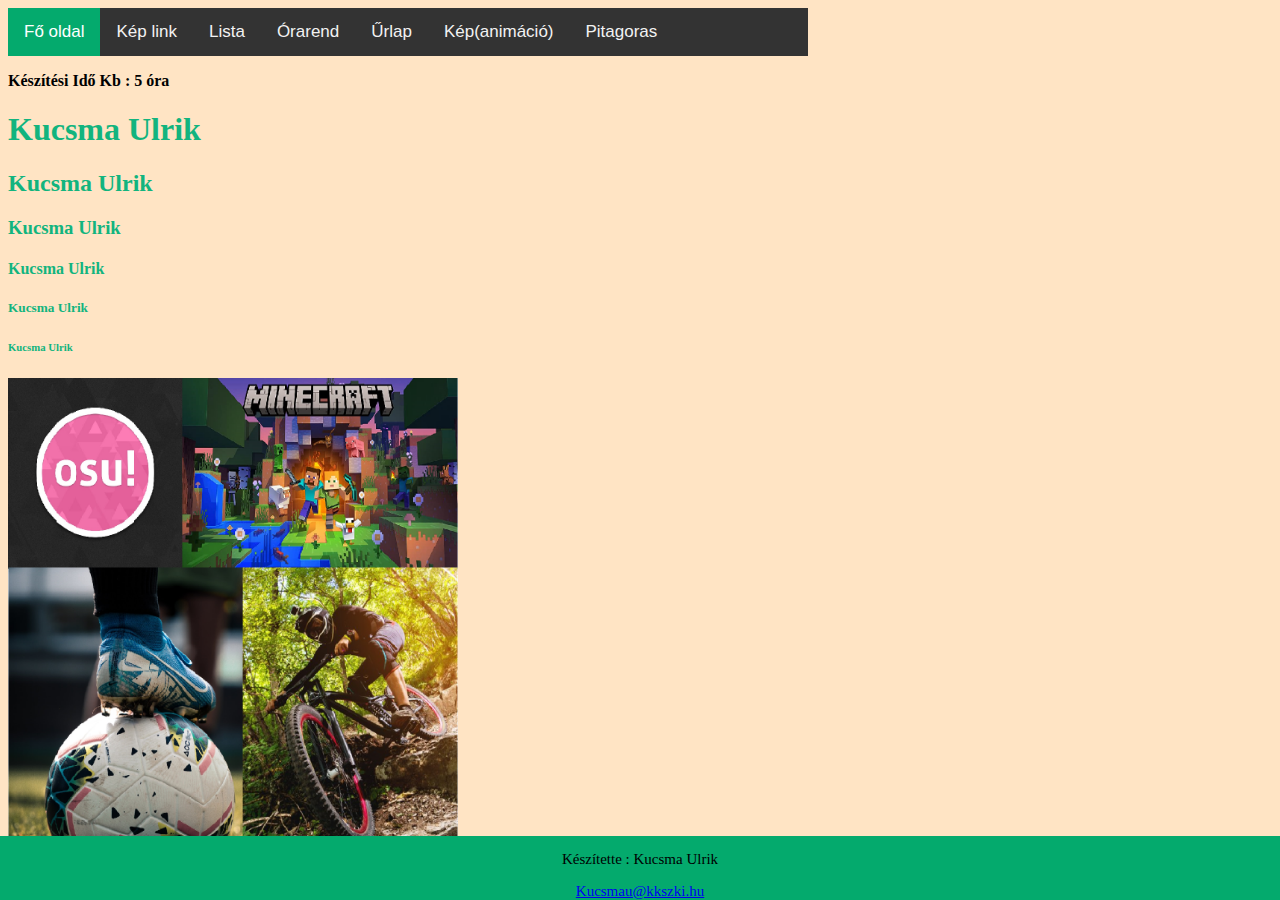
<file: index.html>
<!DOCTYPE html>
<html lang="en">
<head>
    <link rel="stylesheet" href="index.css">
    <meta charset="UTF-8">
    <meta http-equiv="X-UA-Compatible" content="IE=edge">
    <meta name="viewport" content="width=device-width, initial-scale=1.0">
    <title>Saját Web</title>
</head>
<body id="fo">
    <header>
        <div class="navigation">
            <a class="active" href="index.html">Fő oldal</a>
            <a href="keplink.html">Kép link</a>
            <a href="lista.html">Lista</a>
            <a href="orarend.html">Órarend</a>
            <a href="urlap.html">Űrlap</a>
            <a href="Kepanimacio.html">Kép(animáció)</a>
            <a href="pitagoras.html">Pitagoras</a>
          </div>
          <div style="padding-left:16px">
          </div>
    </header>
    <p><b>Készítési Idő Kb : 5 óra</b></p>
    <h1 id="h1">Kucsma Ulrik</h1>
    <h2 id="h2">Kucsma Ulrik</h2>
    <h3 id="h3">Kucsma Ulrik</h3>
    <h4 id="h4">Kucsma Ulrik</h4>
    <h5 id="h5">Kucsma Ulrik</h5>
    <h6 id="h6">Kucsma Ulrik</h6>
    <h1>
           
    </h1>
    <img id="kepek" src="osszkep.png" alt="Képek" title="Képek">







    <footer>
        <p>Készítette : Kucsma Ulrik</p>
        <a href="mailto:Kucsmau@kkszki.hu">Kucsmau@kkszki.hu</a>
    </footer>

</body>
</html>
</file>
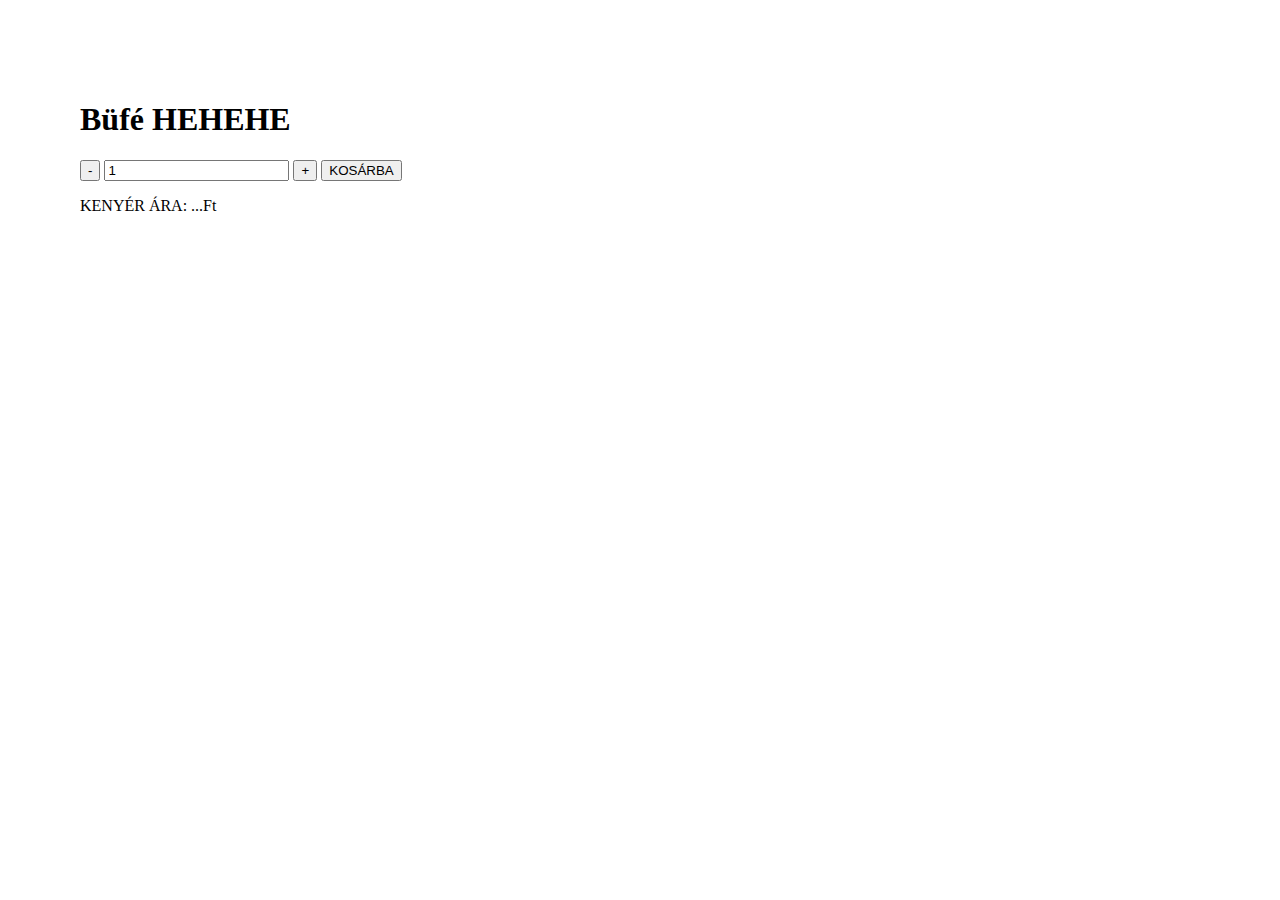
<file: java.html>
<!DOCTYPE html>
<html lang="en">
<head>
    <link rel="stylesheet" href="java.css">
    <meta charset="UTF-8">
    <meta name="viewport" content="width=device-width, initial-scale=1.0">
    <title>Büfés gombos geci</title>
</head>
<body onload="Refresh">

<div>

    <h1 id=h1>Büfé HEHEHE</h1>
    <input type="button" value="-" onclick="kenyer_db.value = Number(kenyer_db.value) -1" >
    <input type="text" id="kenyer_db" value="1" >
    <input type="button" value="+" onclick="kenyer_db.value = Number(kenyer_db.value) +1" >
    <input type="submit" value="KOSÁRBA" onclick="ad('darab', kenyer_db.value);Refresh()">

</div>

<p>KENYÉR ÁRA: <span id="kenyer_ar">...Ft</span></p>

    <script>

        var _kenyer = 550;
        var _tej = 350;

        function Refresh(){
            document.getElementById('kenyer_ar').innerText = _kenyer * localStorage.getItem('darab') + "Ft";
        }


        function ad(nev,ertek){
            localStorage.setItem(nev,ertek);
        }
    </script>
</body>
</html>
</file>
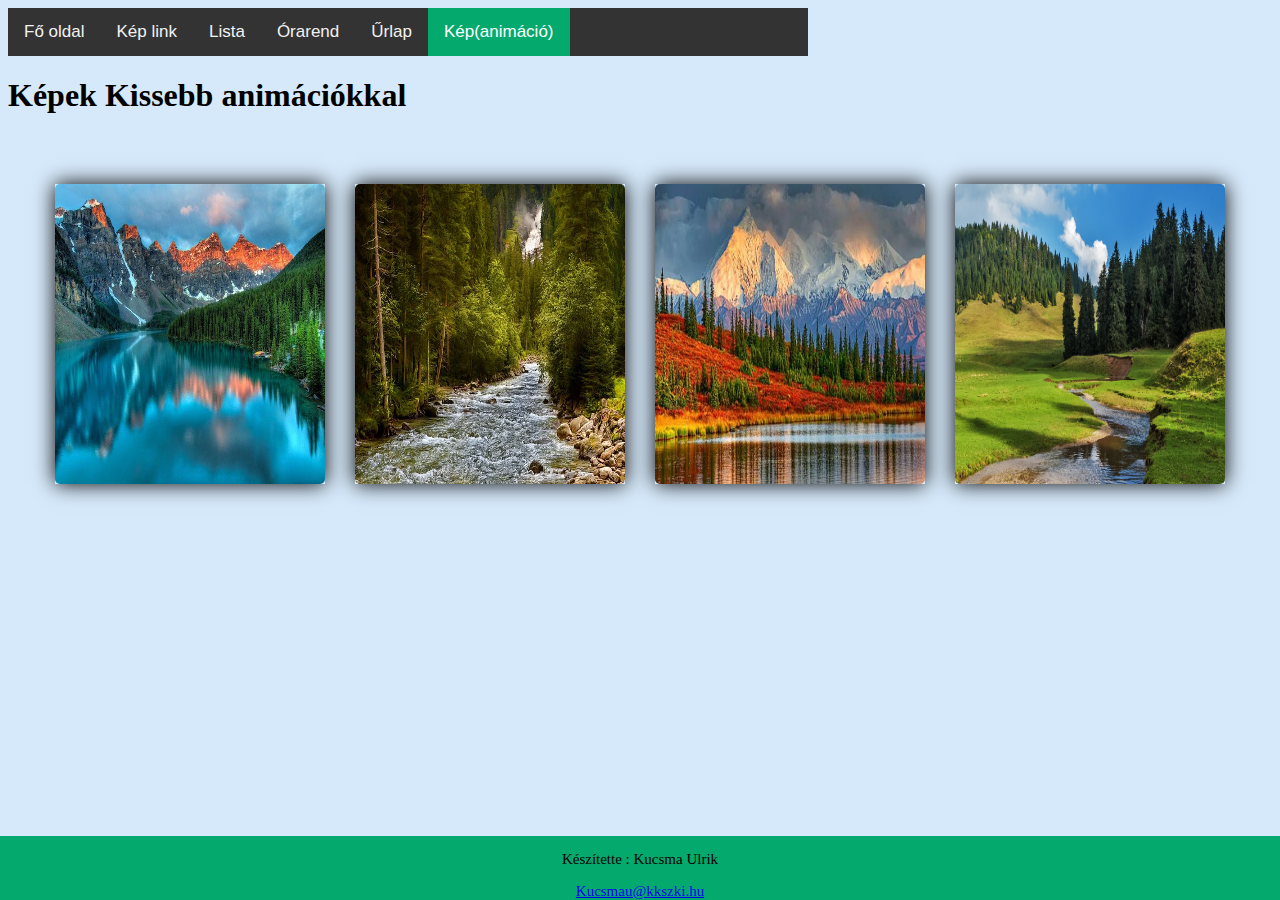
<file: Kepanimacio.html>
<!DOCTYPE html>
<html>
<head>
    <link rel="stylesheet" href="index.css">
<meta name="viewport" content="width=device-width, initial-scale=1">
<title>Kép és animáció</title>
<link rel="icon" type="image/x-icon" href="/images/favicon.ico">
<style>
    .container{
width:95% ;
height: auto;
padding: 20px;
margin: 50px auto;
display: flex;
flex-direction: row;
justify-content: center;
    }
    .box{
        width: 470px;
        margin: 0 15px;
        box-shadow: 0 0 20px rgba(0, 0, 1, 1);
        transition:1.2s;
    }
   .box img{
        display: block;
        width: 100%;
        border-radius: 5px;
    }
 .box:hover{
transform:scale(1.20);
z-index: 2;
 }
</style>

</head>
<body id="last">
    <header>
        <div class="navigation">
            <a href="index.html">Fő oldal</a>
            <a href="keplink.html">Kép link</a>
            <a href="lista.html">Lista</a>
            <a href="orarend.html">Órarend</a>
            <a href="urlap.html">Űrlap</a>
            <a class="active" href="Kepanimacio.html">Kép(animáció)</a>
        </div>
          <div style="padding-left:16px">
          </div>
    </header>

<h1>Képek Kissebb animációkkal</h1>

<div class="container">
        <div class="box">
<img src="taj1.jpg" alt="Táj" width="300" height="300">
    </div>
    <div class="box">
<img src="taj2.jpg" alt="Szebb Táj" width="300" height="300">
    </div>
    <div class="box">
<img src="taj3.jpg" alt="Nem értem ha nem látod nem jön át úgy se" width="300" height="300">
    </div>
    <div class="box">
<img src="taj4.jpg" alt="Kitartó vagy" width="300" height="300">
    </div>
</div>




    <footer>
        <p>Készítette : Kucsma Ulrik</p>
        <a href="mailto:Kucsmau@kkszki.hu">Kucsmau@kkszki.hu</a>
    </footer>
</body>
</html>
</file>
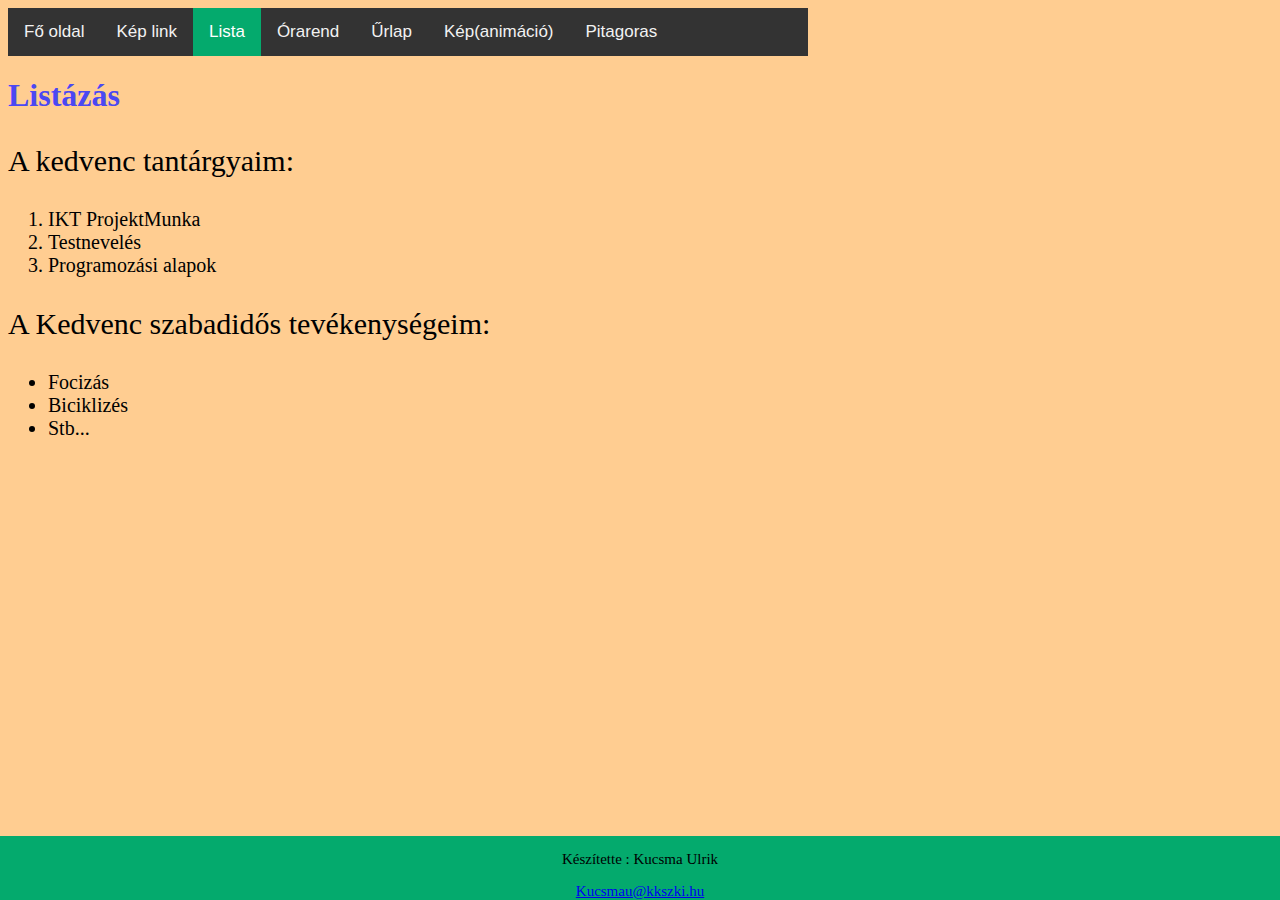
<file: lista.html>
<!DOCTYPE html>
<html lang="en">
<head>
    <link rel="stylesheet" href="index.css">
    <meta charset="UTF-8">
    <meta http-equiv="X-UA-Compatible" content="IE=edge">
    <meta name="viewport" content="width=device-width, initial-scale=1.0">
    <title>Lista</title>
</head>
<body id="listaa">
    <header>
        <div class="navigation">
            <a href="index.html">Fő oldal</a>
            <a href="keplink.html">Kép link</a>
            <a class="active" href="lista.html">Lista</a>
            <a href="orarend.html">Órarend</a>
            <a href="urlap.html">Űrlap</a>
            <a href="Kepanimacio.html">Kép(animáció)</a>
            <a href="pitagoras.html">Pitagoras</a>
        </div>
    </header>
    <h1 id="h13">Listázás</h1>
    <p id="plist">A kedvenc tantárgyaim:</p>
  <ol id="ol">
    <li>IKT ProjektMunka</li>
    <li>Testnevelés</li>
    <li>Programozási alapok</li>
  </ol>
  <p id="plist2">A Kedvenc szabadidős tevékenységeim:</p>
  <ul id="ul">
    <li>Focizás</li>
    <li>Biciklizés</li>
    <li>Stb...</li>
  </ul>

    <footer>
        <p>Készítette : Kucsma Ulrik</p>
        <a href="mailto:Kucsmau@kkszki.hu">Kucsmau@kkszki.hu</a>
    </footer>

</body>
</html>
</file>
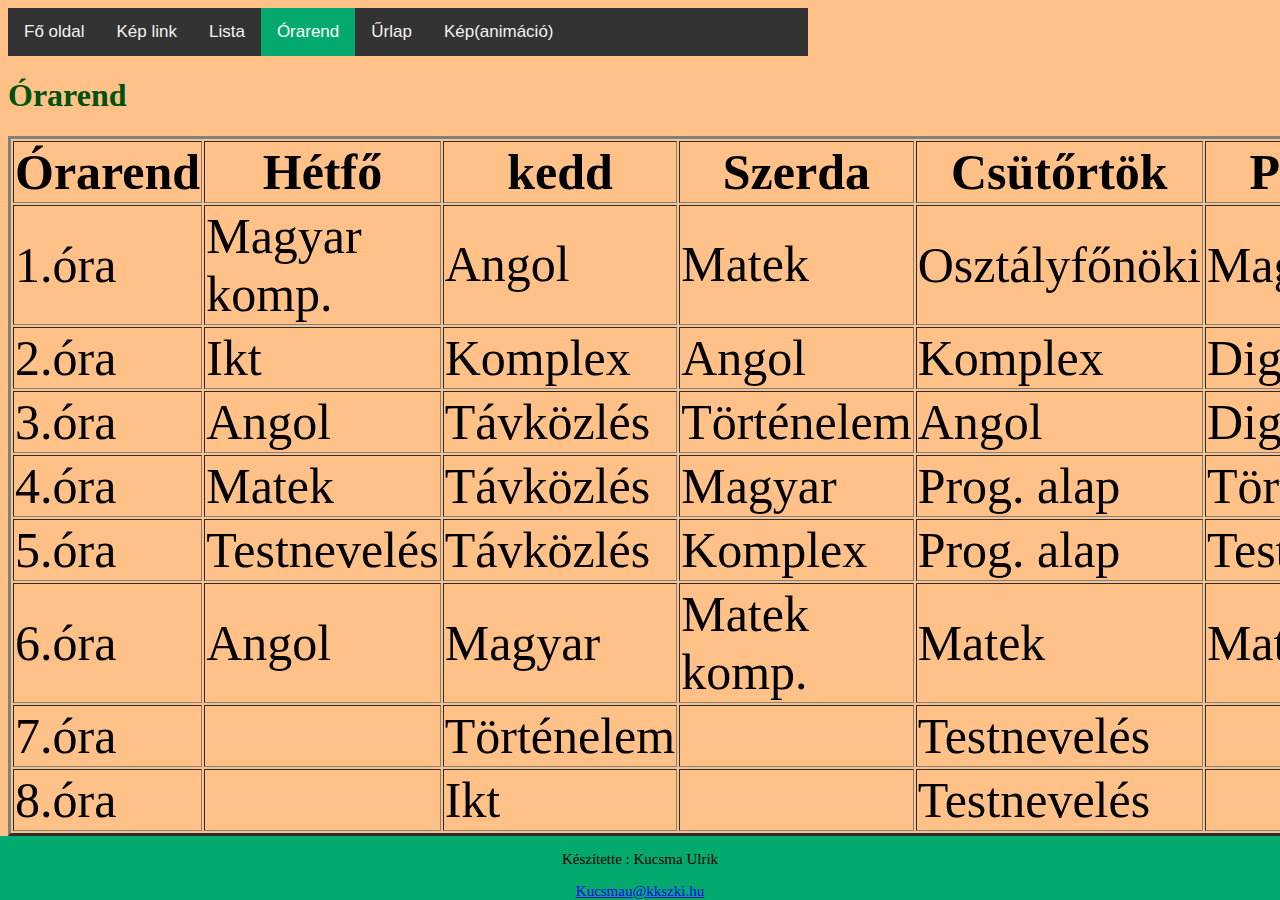
<file: orarend.html>
<!DOCTYPE html>
<html lang="en">
<head>
    <link rel="stylesheet" href="index.css">
    <meta charset="UTF-8">
    <meta http-equiv="X-UA-Compatible" content="IE=edge">
    <meta name="viewport" content="width=device-width, initial-scale=1.0">
    <title>Órarend</title>
</head>
<body id="orar">
    <header>
        <div class="navigation">
            <a href="index.html">Fő oldal</a>
            <a href="keplink.html">Kép link</a>
            <a href="lista.html">Lista</a>
            <a class="active" href="orarend.html">Órarend</a>
            <a href="urlap.html">Űrlap</a>
            <a href="Kepanimacio.html">Kép(animáció)</a>
        </div>
    </header>
    <h1 id="h14">Órarend</h1>
    <table border="3">
        <tr>
            <th>Órarend</th>
            <th>Hétfő</th>
            <th>kedd </th>
            <th>Szerda</th>
            <th>Csütőrtök</th>
            <th>Péntek</th>
        </tr>
        <tr>
            <td>1.óra</td>
            <td>Magyar komp.</td>
            <td>Angolㅤㅤ</td>
            <td>Matekㅤㅤ</td>
            <td>Osztályfőnöki</td>
            <td>Magyar</td>
        </tr>
        <tr>
            <td>2.óra</td>
            <td>Ikt</td>
            <td> Komplex</td>
            <td>Angol</td>
            <td>Komplex</td>
            <td>Digkult</td>
        </tr>
        <tr>
            <td>3.óra</td>
            <td>Angol</td>
            <td>Távközlés</td>
            <td>Történelem</td>
            <td>Angol</td>
            <td>Digkult</td>
        </tr>
        <tr>
            <td>4.óra</td>
            <td>Matek</td>
            <td>Távközlés</td>
            <td>Magyar</td>
            <td>Prog. alap</td>
            <td>Történelem</td>
        </tr>
        <tr>
            <td>5.óra</td>
            <td>Testnevelés</td>
            <td>Távközlés</td>
            <td>Komplex</td>
            <td>Prog. alap</td>
            <td>Testnevelés</td>
        </tr>
        <tr>
            <td>6.óra</td>
            <td>Angol</td>
            <td>Magyar</td>
            <td>Matek komp.</td>
            <td>Matek</td>
            <td>Matek</td>
        </tr>
        <tr>
            <td>7.óra</td>
            <td></td>
            <td>Történelem</td>
            <td></td>
            <td>Testnevelés</td>
            <td></td>
        </tr>
        <tr>
            <td>8.óra</td>
            <td></td>
            <td>Ikt</td>
            <td></td>
            <td>Testnevelés</td>
            <td></td>
        </tr>
    </table>

    <footer>
        <p>Készítette : Kucsma Ulrik</p>
        <a href="mailto:Kucsmau@kkszki.hu">Kucsmau@kkszki.hu</a>
    </footer>

</body>
</html>
</file>
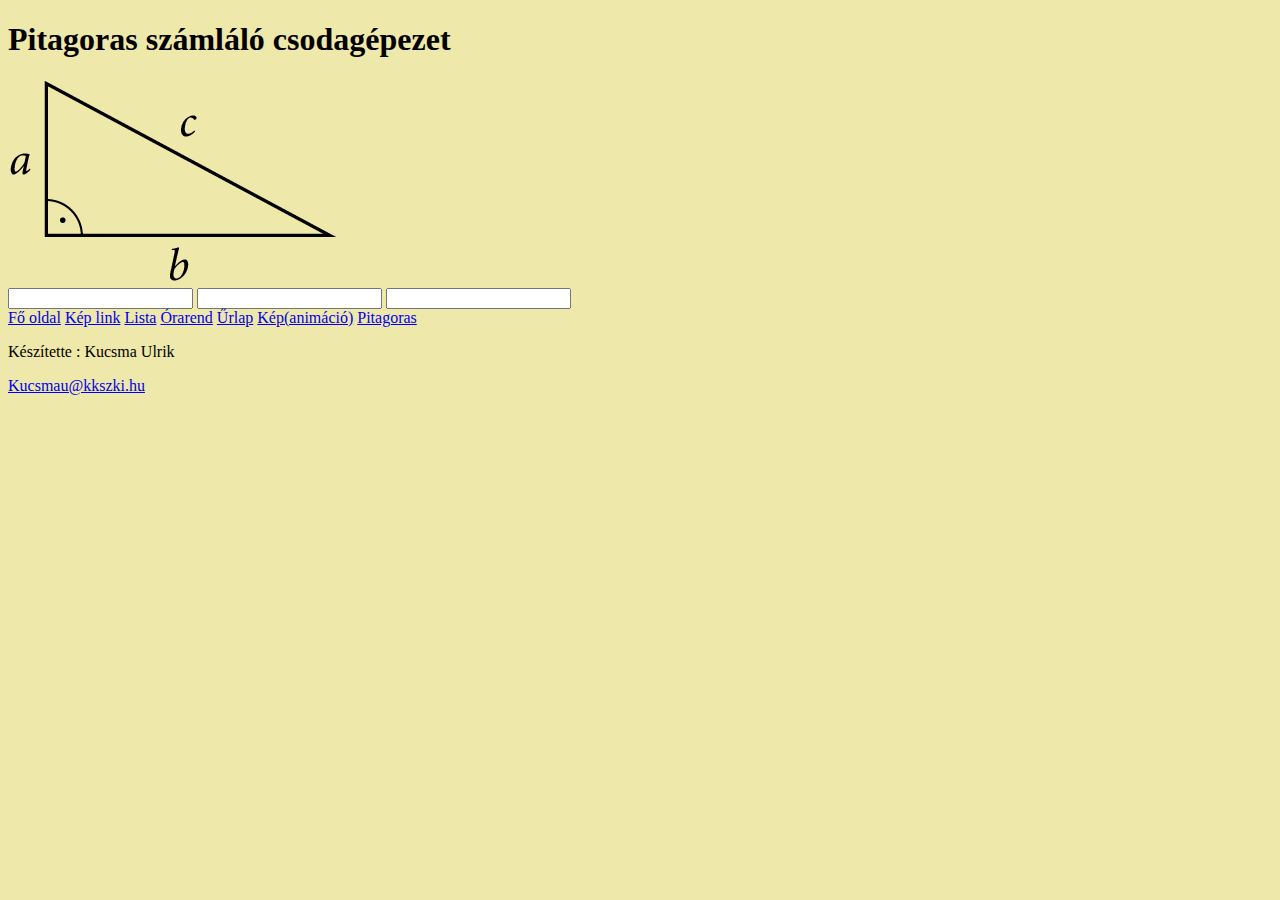
<file: pitagoras.html>
<!DOCTYPE html>
<html lang="en">

<head>
    <meta charset="UTF-8">
    <meta name="viewport" content="width=device-width, initial-scale=1.0">
    <title>Pitagoras számoló</title>
    <link rel="stylesheet" href="pitagoras.css">
</head>

<body>
    <h1 class="text">Pitagoras számláló csodagépezet</h1>
    <img src="pitagoras.png" alt="Pitagoras Tétel">
    <form>
        <input type="text" id="A" oninput="szamol">
        <input type="text" id="B" oninput="szamol">
        <input type="text" id="C" oninput="szamol">
    </form>
 <header>
        <div class="navigation">
            <a href="index.html">Fő oldal</a>
            <a href="keplink.html">Kép link</a>
            <a href="lista.html">Lista</a>
            <a href="orarend.html">Órarend</a>
            <a href="urlap.html">Űrlap</a>
            <a href="Kepanimacio.html">Kép(animáció)</a>
            <a class="active" href="pitagoras.html">Pitagoras</a>
        </div>
          <div style="padding-left:16px">
          </div>
 </header>

    <script>
        function szamol() {
            if (A.value != 0 && B.value != 0) {
                C.value = Math.sqrt((A.value * A.value) + (B.value * B.value));
            }
            if (A.value != 0 && B.value != 0) {
                C.value = Math.sqrt((A.value * A.value) + (C.value * C.value));
            }
            if (A.value != 0 && B.value != 0) {
                C.value = Math.sqrt((C.value * C.value) + (A.value * A.value));
            }

        }
    </script>
    <footer>
        <p>Készítette : Kucsma Ulrik</p>
        <a href="mailto:Kucsmau@kkszki.hu">Kucsmau@kkszki.hu</a>
    </footer>
</body>

</html>
</file>
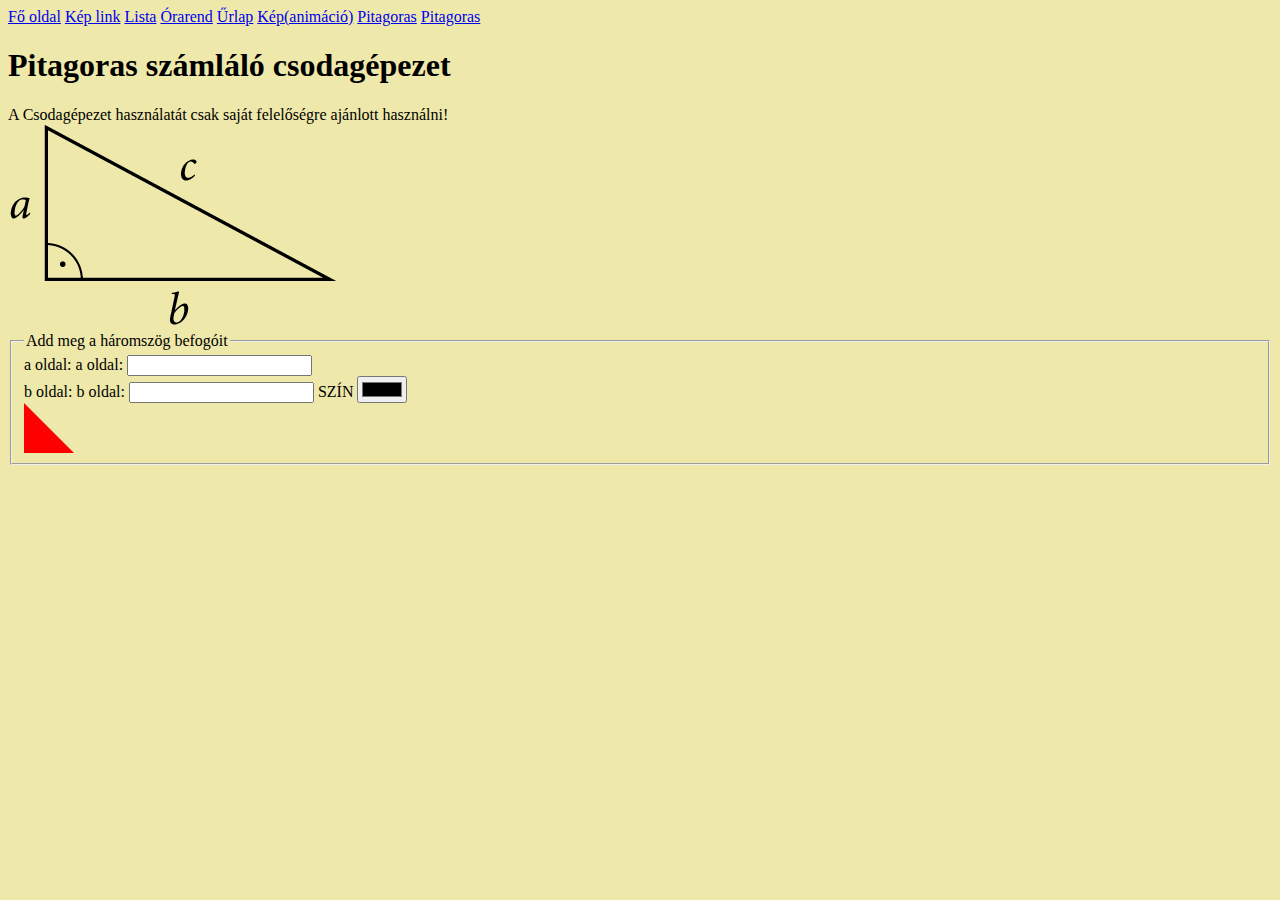
<file: pitagorasrajz.html>
<!DOCTYPE html>
<html lang="en">

<head>
    <meta charset="UTF-8">
    <meta name="viewport" content="width=device-width, initial-scale=1.0">
    <title>Pitagoras számoló</title>
    <link rel="stylesheet" href="pitagoras.css">
    <style>
        #haromszog {
            border-top: 50px solid transparent;
            border-left: 50px solid red;
        }
    </style>
</head>

<body>
    <header>
        <div class="navigation">
            <a href="index.html">Fő oldal</a>
            <a href="keplink.html">Kép link</a>
            <a href="lista.html">Lista</a>
            <a href="orarend.html">Órarend</a>
            <a href="urlap.html">Űrlap</a>
            <a href="Kepanimacio.html">Kép(animáció)</a>
            <a href="pitagoras.html">Pitagoras</a>
            <a class="active" href="pitagorasrajz.html">Pitagoras</a>
        </div>
          <div style="padding-left:16px">
          </div>
 </header>
    <h1 class="text">Pitagoras számláló csodagépezet</h1>
    <header>A Csodagépezet használatát csak saját felelőségre ajánlott használni!</header>
    <img src="pitagoras.png" alt="">

    <form action="javascript:void(0)"></form>
    <fieldset>
        <legend>Add meg a háromszög befogóit</legend>
        <label for="a_oldal">a oldal:</label>
        a oldal:
        <input type="number" name="sz" id="a_oldal" oninput="rajzol()">
        <br>
        <label for="a_oldal">b oldal:</label>
        b oldal:
        <input type="number" name="sz" id="b_oldal" oninput="rajzol()">
        <label for="szin">SZÍN</label>
        <input type="color" name="sz" id="szin" oninput="rajzol()">

        <div id="haromszog"></div>

    </fieldset>
    <script>
        function rajzol() {
            const haromsz = document.getElementById('haromszog');
            haromsz.style = "border-top:" + a_oldal.value + "px solid transparent;"
                          + "border-left:" + b_oldal.value + "px solid" + szin.value + ";"
        }        
    </script>
</body>

</html>
</file>
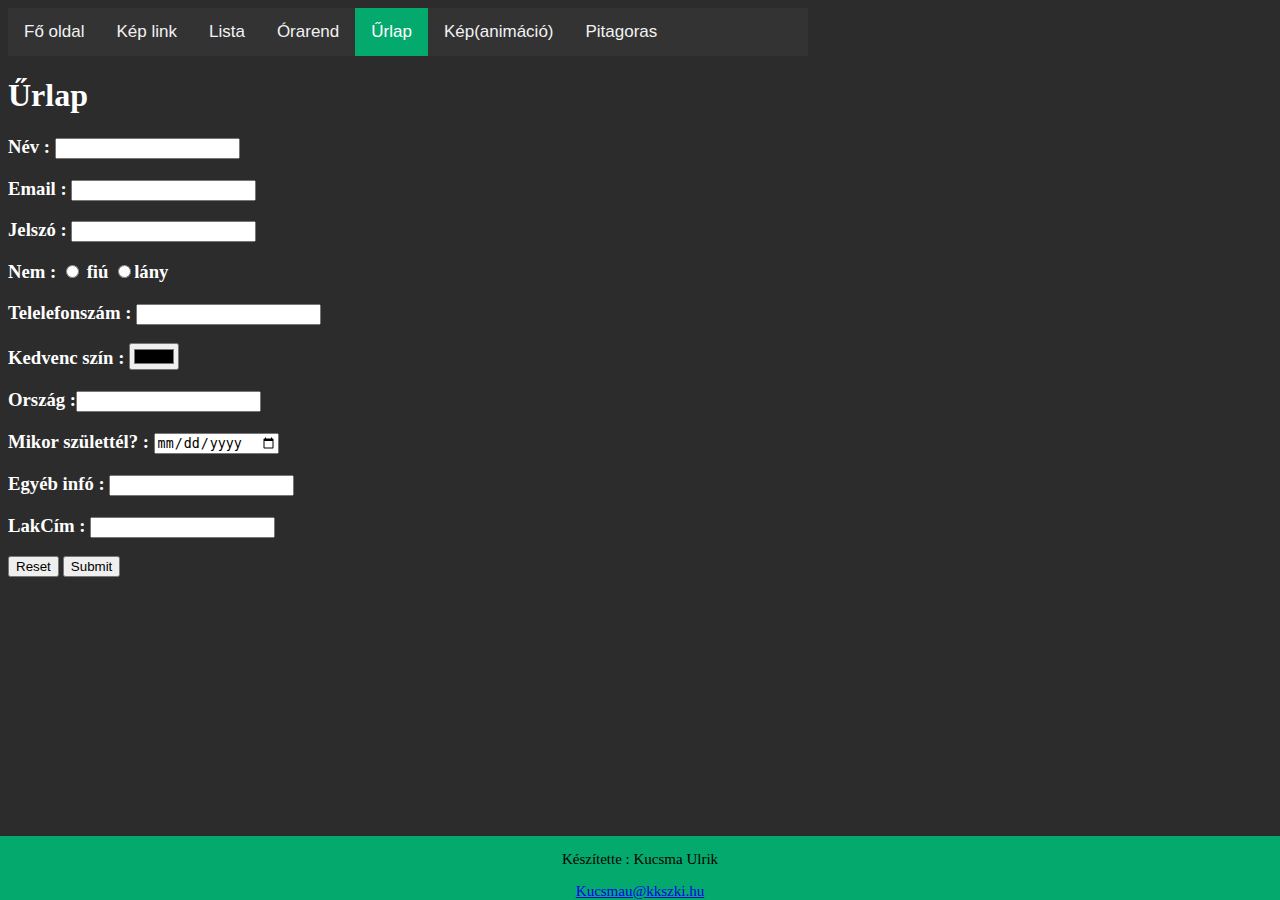
<file: urlap.html>
<!DOCTYPE html>
<html lang="en">
<head>
    <link rel="stylesheet" href="index.css">
    <meta charset="UTF-8">
    <meta http-equiv="X-UA-Compatible" content="IE=edge">
    <meta name="viewport" content="width=device-width, initial-scale=1.0">
    <title>Űrlap</title>
    
</head>
<body id="ur">
    <header>
        <div class="navigation">
            <a href="index.html">Fő oldal</a>
            <a href="keplink.html">Kép link</a>
            <a href="lista.html">Lista</a>
            <a href="orarend.html">Órarend</a>
            <a class="active" href="urlap.html">Űrlap</a>
            <a href="Kepanimacio.html">Kép(animáció)</a>
            <a href="pitagoras.html">Pitagoras</a>
        </div>
    </header>
    <h1 id="h15">Űrlap</h1>

    <h3 id="h31">Név : <input type="text"></h3>
    <h3 id="h32">Email : <input type="email"></h3>
    <h3 id="h33">Jelszó : <input type="password"></h3>
    <h3 id="h34">Nem : <input type="radio" name="gender"> fiú <input type="radio" name="gender" >lány</h3>
    <h3 id="h35">Telelefonszám : <input type="number"></h3>
    <h3 id="h36">Kedvenc szín : <input type="color"></h3>
    <h3 id="h37">Ország :<input type="text"></h3>
    <h3 id="h38">Mikor születtél? : <input type="date"></h3>
    <h3 id="h39">Egyéb infó : <input type="text">   </h3>
    <h3 id="h310">LakCím : <input type="text"></h3>
    <input type="reset">
    <input type="submit">



    <footer>
        <p>Készítette : Kucsma Ulrik</p>
        <a href="mailto:Kucsmau@kkszki.hu">Kucsmau@kkszki.hu</a>
    </footer>

</body>
</html>
</file>
<file: index.css>
#fo {
    background-color: bisque;
}
#kepl {
    background-color: rgb(243, 224, 160);
}
#listaa {
    background-color: rgb(255, 205, 145);
}
#orar {
    background-color: #ffc187;
}
#ur {
    background-color: #2c2c2c;
}

#h1 {
    color: rgb(18, 180, 126);
}
#h2 {
    color: rgb(18, 180, 126);
}
#h3 {
    color: rgb(18, 180, 126);
}
#h4 {
    color: rgb(18, 180, 126);
}
#h5 {
    color: rgb(18, 180, 126);
}
#h6 {
    color: rgb(18, 180, 126);
}
#h12 {
    color: #a73500;
}
#h13 {
    color: rgb(75, 72, 243);
}
#h14 {
    color: #00500e;
}
#h15 {
    color: #ffffff;
}

header {
    width: 800px;
    margin: 0;
    font-family: Arial, Helvetica, sans-serif;
  }
  
  .navigation {
    overflow: hidden;
    background-color: #333;
  }
  
  .navigation a {
    float: left;
    color: #f2f2f2;
    text-align: center;
    padding: 14px 16px;
    text-decoration: none;
    font-size: 17px;
  }
  
  .navigation a:hover {
    background-color: #ddd;
    color: black;
  }
  
  .navigation a.active {
    background-color: #04AA6D;
    color: white;
  }
#img {
    width: 500px;
    height: 400px;
}
#kepek {
    width: 450px;
    height: 475px;
}
#plist {
    font-size: 30px;
}
#plist2 {
    font-size: 30px;
}
#ol {
    font-size: 20px;
}
#ul {
    list-style-type:disc;
    font-size: 20px;
}
table {
    font-size: 50px;
}
#h31 {
    color: #ffffff;
}
#h32 {
    color: #ffffff;
}
#h33 {
    color: #ffffff;
}
#h34 {
    color: #ffffff;
}
#h35 {
    color: #ffffff;
}
#h36 {
    color: #ffffff;
}
#h37 {
    color: #ffffff;
}
#h38 {
    color: #ffffff;
}
#h39 {
    color: #ffffff;
}
#h310 {
    color: #ffffff;
}
#last {
    background-color: rgb(214, 233, 250);
}
































footer {
    position: fixed;
    width: 100%;
    left: 0;
    bottom: 0;
    text-align: center;
    background-color: #04AA6D;
    font-size: 15px;
}
</file>
<file: java.css>
#db {
    size: 100px;
}
body {
    display: inline-block;
    margin: 80px;
}
</file>
<file: pitagoras.css>
body {
    background-color: palegoldenrod;
}
</file>
